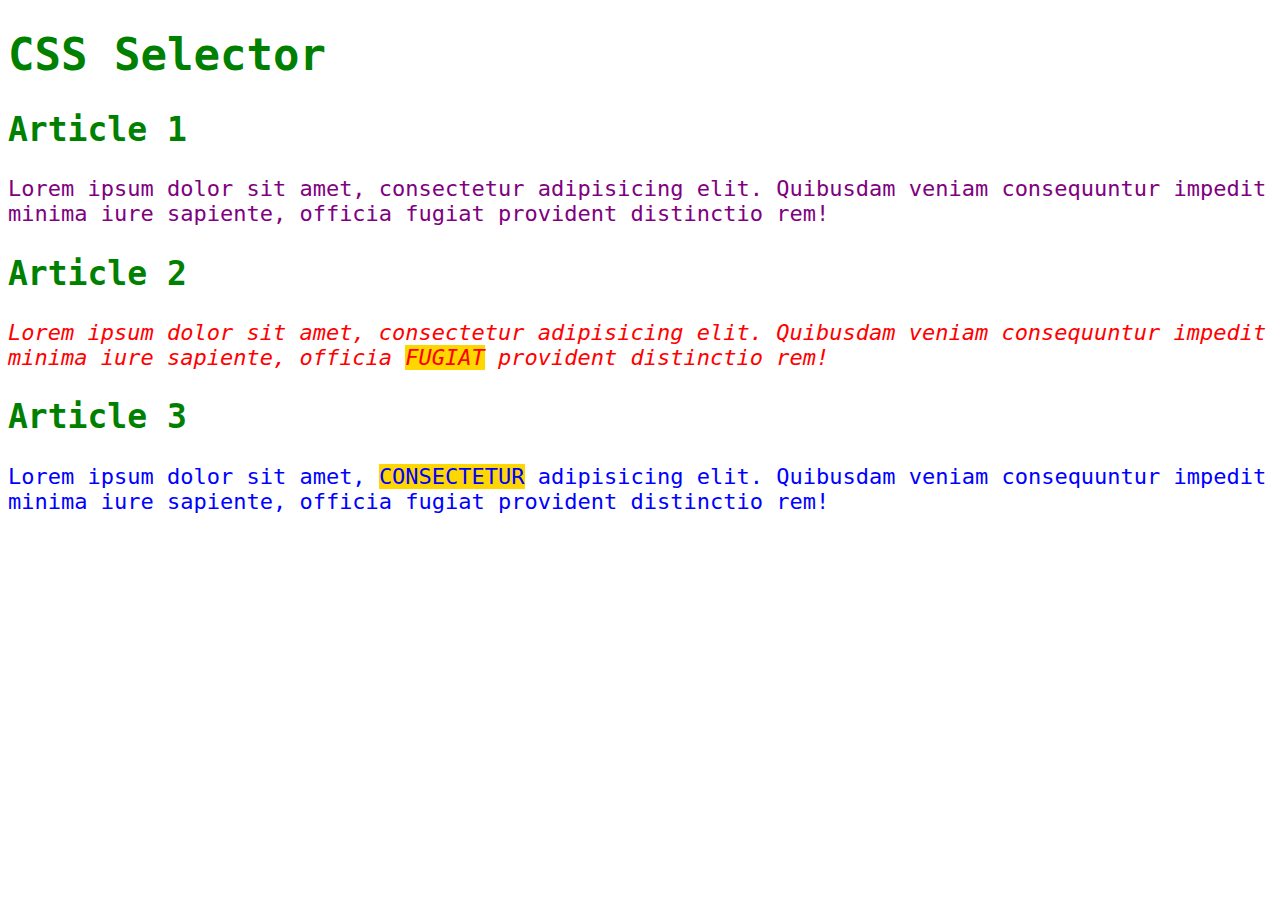
<file: HTML/01_lesson/index.html>
<!DOCTYPE html>
<html lang="en">
<head>
    <meta charset="UTF-8">
    <meta http-equiv="X-UA-Compatible" content="IE=edge">
    <meta name="viewport" content="width=device-width, initial-scale=1.0">
    <title>Document</title>
    <link rel="stylesheet" href="css/style.css" type="text/css">

</head>
<body>
    <h1>
        CSS Selector
    </h1>
    <h2>
        Article 1
    </h2>
    <p>
        Lorem ipsum dolor sit amet, consectetur adipisicing elit. 
        Quibusdam veniam consequuntur impedit minima iure sapiente, 
        officia fugiat provident distinctio rem!
    </p>

    <h2>
        Article 2
    </h2>
    <p id="second" class="gray">
        Lorem ipsum dolor sit amet, consectetur adipisicing elit. 
        Quibusdam veniam consequuntur impedit minima iure sapiente, 
        officia <span class="highlight">fugiat</span> provident distinctio rem!
    </p>
    <h2>
        Article 3
    </h2>
    <p class="gray">
        Lorem ipsum dolor sit amet, <span class="highlight">consectetur</span> adipisicing elit. 
        Quibusdam veniam consequuntur impedit minima iure sapiente, 
        officia fugiat provident distinctio rem!
    </p>
</body>
</html>
</file>
<file: HTML/01_lesson/css/style.css>
*{
    font-family: monospace;
}

body{
    font-size: 22px;
}

h1, h2{
    color: green;
}

p{
    color: purple;
}

.highlight{
    text-transform: uppercase;
    background-color: gold;
}

.gray{
    color: blue;
}

#second{
    font-style: italic;
    color: red;
}
</file>
